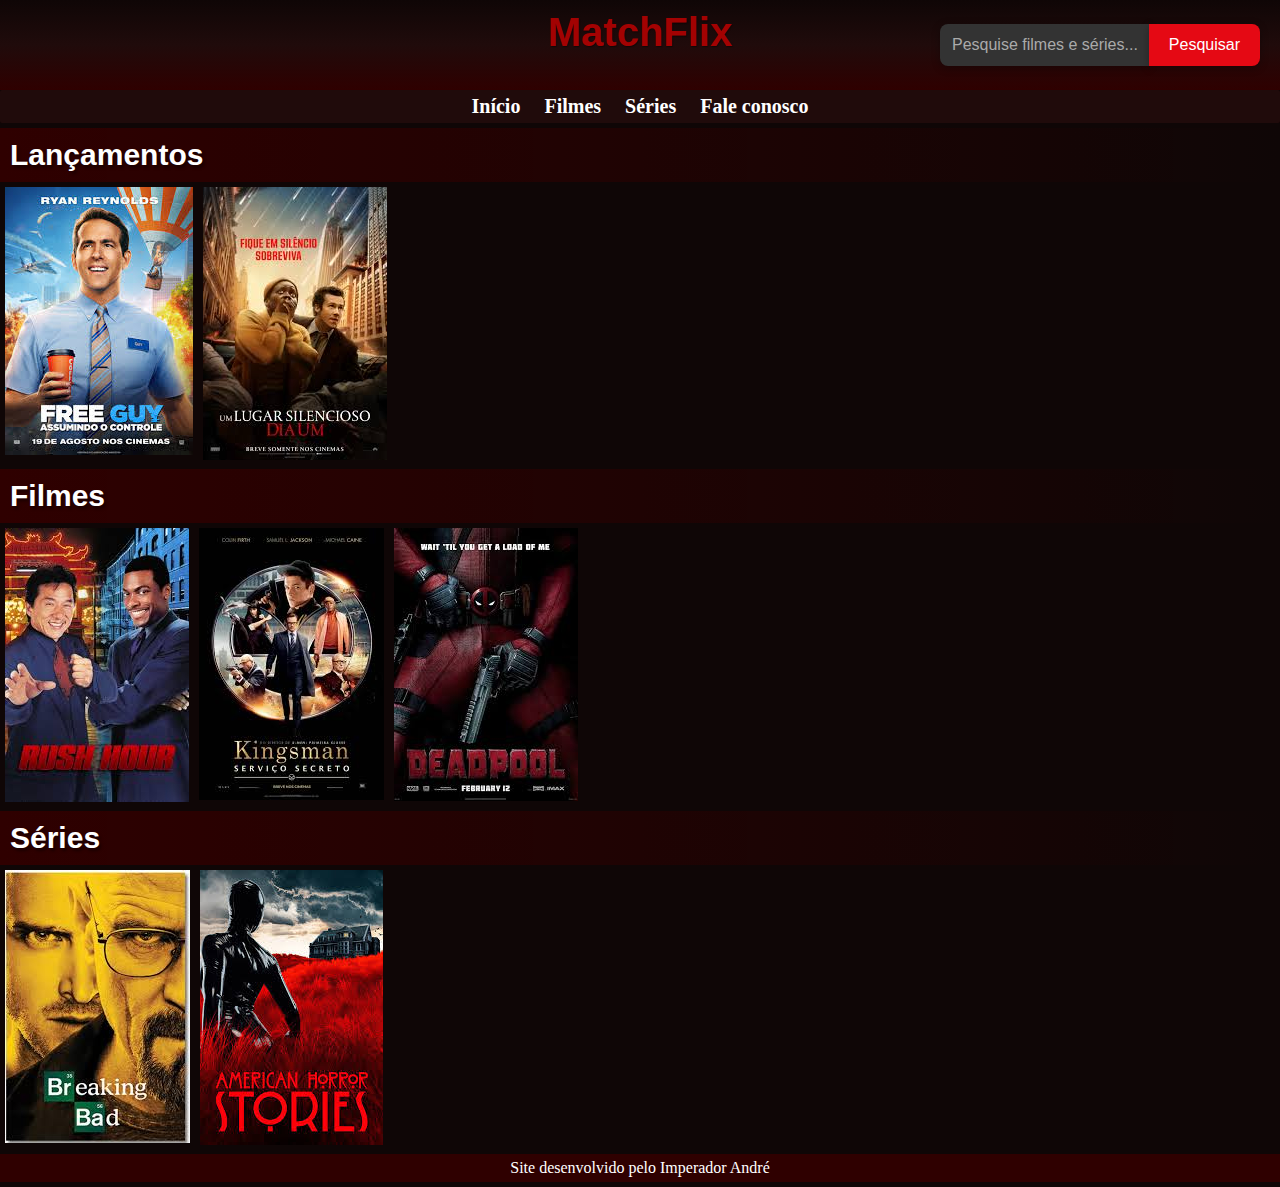
<file: index.html>
<!DOCTYPE html>
<html lang="pt-br">
<head>
    <meta charset="UTF-8">
    <meta name="viewport" content="width=device-width, initial-scale=1.0">
    <title>Projeto de site de vídeo</title>
    <link rel="stylesheet" href="estilo/style.css">
</head>
<body>
    <header>
        <h1>MatchFlix</h1>
        <div class="pesquisa-container">
            <input type="text" id="searchInput" placeholder="Pesquise filmes e séries..." />
            <button id="searchButton">Pesquisar</button>
            <div class="resultados" id="resultadosContainer"></div>
        </div>
    </header>
    <nav>
        <a href="#">Início</a>
        <a href="#">Filmes</a>
        <a href="#">Séries</a>
        <a href="#">Fale conosco</a>
    </nav>
    <main>
       <section>
           <h2>Lançamentos</h2>
            <div class="lancamento-container" id="lancamentoContainer"></div>
       </section>
       <section>
           <h2>Filmes</h2>
            <div class="poster-container" id="posterContainer"></div>
       </section>
       <section>
           <h2>Séries</h2>
             <div class="series-container" id="seriesContainer"></div>
       </section>
    </main>
    <footer>
       <p>Site desenvolvido pelo Imperador André</p>
    </footer>
    <script src="JavaScript/scriptlancamento.js"></script>  
    <script src="JavaScript/scriptdefilmes.js"></script>
    <script src="JavaScript/scriptdeseries.js"></script>
    <script src="JavaScript/scriptderolagemautomatica.js"></script>
    <script src="JavaScript/pesquisa.js"></script>
</body>
</html>
</file>
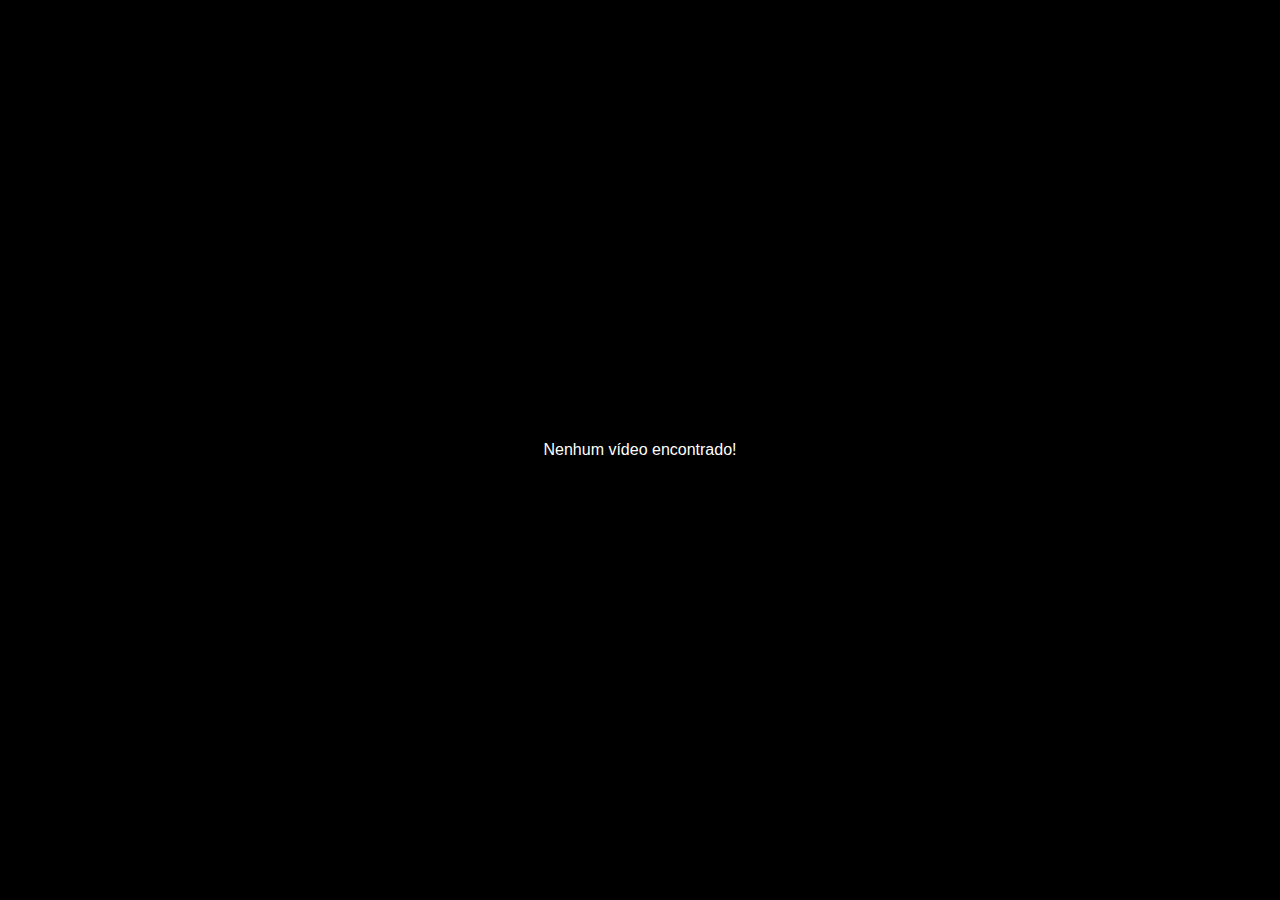
<file: player.html>
<!DOCTYPE html>
<html lang="pt-br">
<head>
    <meta charset="UTF-8">
    <meta name="viewport" content="width=device-width, initial-scale=1.0">
    <title>Player de video</title>
    <style>
        body {
            background-color: black;
            display: flex;
            justify-content: center;
            align-items: center;
            height: 100vh;
            margin: 0;
            color: white;
            font-family: Arial, sans-serif;
        }

        iframe {
            width: 80%;
            height: 80%;
            border: none;
        }
        .message {
            text-align: center;
            margin: 20px;
        }
    </style>
</head>
<body>
    <div class="message" id="message">Carregando vídeo...</div>
    <iframe preload="auto" id="videoPlayer" frameborder="0" allowfullscreen></iframe>
    <script src="JavaScript/player.js"></script>
</body>
</html>
</file>
<file: estilo/style.css>
@charset "UTF-8";

:root {
   --cor0: #0F0606;
   --cor1: #200B0B;
   --cor2: #2F0000;

   --fonte-padrao: Arial,Verdana,Helvetica, 'sans-serif';
   --fonte-destaque: 'Franklin Gothic Medium', 'Arial Narrow', Arial, sans-serif;
}

* {
   margin: 0px;
   padding: 0px;
}

body {
   background-color: var(--cor0);
}

header {
   background-image: linear-gradient(to bottom, #0F0606, #200B0B, #2F0000);
   min-height: 70px; /* Ajuste a altura conforme necessário */
   text-align: center;
   position: relative; /* Permite que o contêiner de pesquisa seja posicionado absolutamente em relação a ele */
   padding: 10px 20px;
}

header > h1 {
   color: rgb(163, 2, 2);
   text-shadow: 1px 1px 1px rgba(0, 0, 0, 0.425);
   font-family: Arial, sans-serif;
   font-size: 40px; /* Ajuste o tamanho da fonte conforme necessário */
}

/* Estilo do botão de pesquisa */
.pesquisa-container {
   position: absolute; /* Fixa o contêiner de pesquisa no cabeçalho */
   top: 50%;
   right: 20px;
   transform: translateY(-50%); /* Centraliza verticalmente no cabeçalho */
   width: 320px; /* Ajuste a largura conforme necessário */
   z-index: 1000; /* Garante que fique sobre outros elementos */
   display: flex; /* Usa Flexbox para alinhar o campo e o botão */
   align-items: center;
}

#searchInput {
   width: 100%; /* Largura total do contêiner */
   padding: 12px;
   font-size: 16px;
   border: none;
   border-radius: 8px 0 0 8px; /* Borda arredondada apenas no lado esquerdo */
   background-color: #333; /* Fundo escuro */
   color: #fff; /* Cor do texto */
   box-shadow: 0 2px 8px rgba(0, 0, 0, 0.3);
}

#searchInput::placeholder {
   color: #aaa; /* Cor do texto do placeholder */
}

#searchButton {
   padding: 12px 20px;
   border: none;
   border-radius: 0 8px 8px 0; /* Borda arredondada apenas no lado direito */
   background-color: #e50914; /* Cor vermelha do Netflix */
   color: white;
   font-size: 16px;
   cursor: pointer;
   box-shadow: 0 2px 8px rgba(0, 0, 0, 0.3);
   transition: background-color 0.3s;
}

#searchButton:hover {
   background-color: #f40612; /* Cor vermelha mais escura ao passar o mouse */
}

/* Estilo da área de resultados */
.resultados {
   position: absolute; /* Posiciona o contêiner de resultados em relação ao contêiner de pesquisa */
   top: 100%; /* Aparece abaixo do campo de pesquisa */
   right: 0; /* Alinha com o lado direito do campo de pesquisa */
   width: 100%; /* Largura total do campo de pesquisa */
   max-height: 400px; /* Altura máxima */
   overflow-y: auto; /* Adiciona rolagem se necessário */
   background-color: rgba(0, 0, 0, 0.8); /* Fundo semi-transparente */
   border-radius: 8px;
   padding: 15px;
   box-shadow: 0 4px 12px rgba(0, 0, 0, 0.3);
   display: none; /* Inicialmente oculto */
   z-index: 1000; /* Garante que fique sobre outros elementos */
}

/* Exibe a aba de resultados quando houver itens */
.resultados.show {
   display: block;
}

/* Estilo dos itens dentro da aba de resultados */
.resultado-item {
   display: flex;
   align-items: center;
   margin-bottom: 15px;
   padding: 10px;
   border-bottom: 1px solid #444; /* Borda sutil */
}

.resultado-item img {
   width: 60px; /* Tamanho do poster */
   height: 90px; /* Tamanho do poster */
   object-fit: cover;
   border-radius: 5px;
   margin-left: 10px; /* Espaçamento entre a imagem e o texto */
}

.resultado-item p {
   color: #fff; /* Cor do texto */
   font-size: 16px; /* Tamanho da fonte */
   margin: 0;
   margin-left: 10px; /* Espaçamento entre a imagem e o texto */
   max-width: calc(100% - 80px); /* Limita a largura para evitar overflow */
   word-break: break-word; /* Quebra palavras longas */
}

/* Responsividade */
@media (max-width: 768px) {
   .pesquisa-container {
       width: 100%; /* Largura total da tela em dispositivos móveis */
       right: 0; /* Alinha com a borda direita */
   }

   #searchInput {
       width: calc(100% - 80px); /* Ajusta a largura quando o botão está presente */
   }

   #searchButton {
       width: 80px; /* Largura do botão */
   }

   .resultados {
       width: 100%;
       right: 0;
   }
}

nav {
   background-color: #200B0B;
   padding: 5px;
   border-radius: 2px 2px 2px 2px;
   text-align: center;
}

nav > a {
   color: white;
   text-decoration: none;
   padding: 10px;
   font-size: 20px;
   font-weight: bolder;
   transition-duration: .3s;
}

nav > a:hover {
   background-color: #640000;
}

main > section > h2 {
  color: white;
  font-family: var(--fonte-destaque);
  text-shadow: 2px 3px 3px rgba(0, 0, 0, 0.418);
  background-image: linear-gradient(to right, var(--cor2), transparent);
  margin: 5px 0px;
  padding: 10px;
  font-size: 30px;
}

.lancamento-container {
   display: inline-flex;
   flex-wrap: nowrap;
   gap: 10px;
   justify-content: left;
   margin-left: 5px;
}

.lancamento-container img {
   width: 100%;
   height: auto;
   transition: transform 0.3s ease, box-shadow 0.3s ease;
}

.lancamento-container img:hover {
   transform: scale(1.1);
   box-shadow: 0 0 10px rgba(0, 0, 0, 0.5);
}

.poster-container {
   display: inline-flex;
   flex-wrap: nowrap; 
   gap: 10px; 
   justify-content: left; 
   margin-left: 5px;
}

.poster-container img {
   width: 100%; 
   height: auto; 
   transition: transform 0.3s ease, box-shadow 0.3s ease; 
}

.poster-container img:hover {
   transform: scale(1.1); 
   box-shadow: 0 0 10px rgba(0, 0, 0, 0.5); 
}


.series-container {
   display: inline-flex;
   flex-wrap: nowrap;
   gap: 10px;
   justify-content: left;
   margin-left: 5px;
}

.series-container img {
   width: 100%;
   height: auto;
   transition: transform 0.3s ease, box-shadow 0.3s ease;
}

.series-container img:hover {
   transform: scale(1.1);
   box-shadow: 0 0 10px rgba(0, 0, 0, 0.5);
}

footer {
  background-color: var(--cor2);
  color: white;
  text-align: center;
  margin: 5px 0px;
  padding: 5px;
}
</file>
